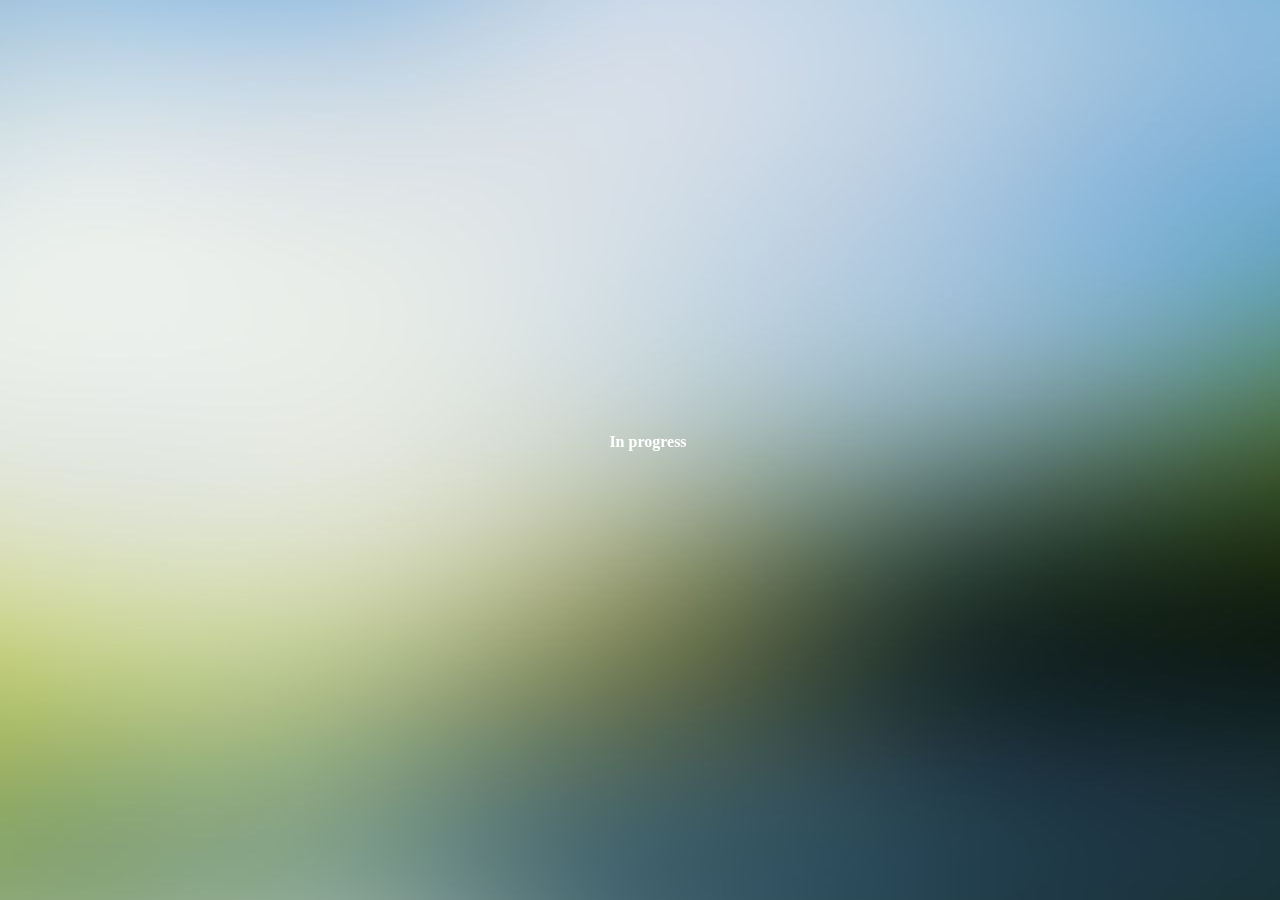
<file: index.html>
<!DOCTYPE html><html lang="en"><head><title>Marcel Rieger</title><meta charset="utf-8"><meta name="robots" content="noarchive"><meta name="viewport" content="width=device-width, initial-scale=1, shrink-to-fit=no"><link rel="shortcut icon" href="/static/img/favicon.ico"><script>if (window.location.protocol === "http:" && window.location.port === "80") {
  window.location.replace(window.location.href.replace("http://", "https://"));
}</script><link rel="stylesheet" href="https://stackpath.bootstrapcdn.com/bootstrap/4.1.3/css/bootstrap.min.css" integrity="sha384-MCw98/SFnGE8fJT3GXwEOngsV7Zt27NXFoaoApmYm81iuXoPkFOJwJ8ERdknLPMO" crossorigin="anonymous"><link rel="stylesheet" href="https://use.fontawesome.com/releases/v5.5.0/css/all.css" integrity="sha384-B4dIYHKNBt8Bc12p+WXckhzcICo0wtJAoU8YZTY5qE0Id1GSseTk6S+L3BlXeVIU" crossorigin="anonymous"><link rel="stylesheet" href="/static/css/index.css"></head><body><div><h4 class="text-monospace">In progress</h4><div class="links"><a class="link-github" href="https://github.com/riga" title="GitHub" alt="GitHub"><i class="fab fa-github"></i></a><a class="link-gitlab" href="https://gitlab.cern.ch/mrieger" title="CERN GitLab" alt="CERN GitLab"><i class="fab fa-gitlab"></i></a><a class="link-linkedin" href="https://www.linkedin.com/in/marcel-rieger-543456176" title="LinkedIn" alt="linkedIn"><i class="fab fa-linkedin"></i></a></div></div><script src="https://code.jquery.com/jquery-3.3.1.slim.min.js" integrity="sha384-q8i/X+965DzO0rT7abK41JStQIAqVgRVzpbzo5smXKp4YfRvH+8abtTE1Pi6jizo" crossorigin="anonymous"></script><script src="https://cdnjs.cloudflare.com/ajax/libs/popper.js/1.14.3/umd/popper.min.js" integrity="sha384-ZMP7rVo3mIykV+2+9J3UJ46jBk0WLaUAdn689aCwoqbBJiSnjAK/l8WvCWPIPm49" crossorigin="anonymous"></script><script src="https://stackpath.bootstrapcdn.com/bootstrap/4.1.3/js/bootstrap.min.js" integrity="sha384-ChfqqxuZUCnJSK3+MXmPNIyE6ZbWh2IMqE241rYiqJxyMiZ6OW/JmZQ5stwEULTy" crossorigin="anonymous"></script></body></html>
</file>
<file: static/css/index.css>
body{display:flex;position:fixed;height:100%;width:100%;align-items:center;justify-content:center;text-align:center;color:#fff;background-repeat:no-repeat;background-position:center;background-attachment:fixed;background-size:cover}body .links{font-size:1.75em}body .links>a{color:#fff;margin:0px .33em}body .links>a.link-github:hover{color:#000}body .links>a.link-gitlab:hover :before{color:#e64d2e}body .links>a.link-linkedin:hover{color:#0077b5}body .links>a.link-reddit:hover{color:#ff4919}@media(max-width: 640px){body{background-image:url("/static/img/bg_shrink_640.jpg")}}@media(min-width: 641px)and (max-width: 800px){body{background-image:url("/static/img/bg_shrink_800.jpg")}}@media(min-width: 801px)and (max-width: 1280px){body{background-image:url("/static/img/bg_shrink_1280.jpg")}}@media(min-width: 1281px)and (max-width: 1600px){body{background-image:url("/static/img/bg_shrink_1600.jpg")}}@media(min-width: 1601px){body{background-image:url("/static/img/bg_shrink.jpg")}}
</file>
